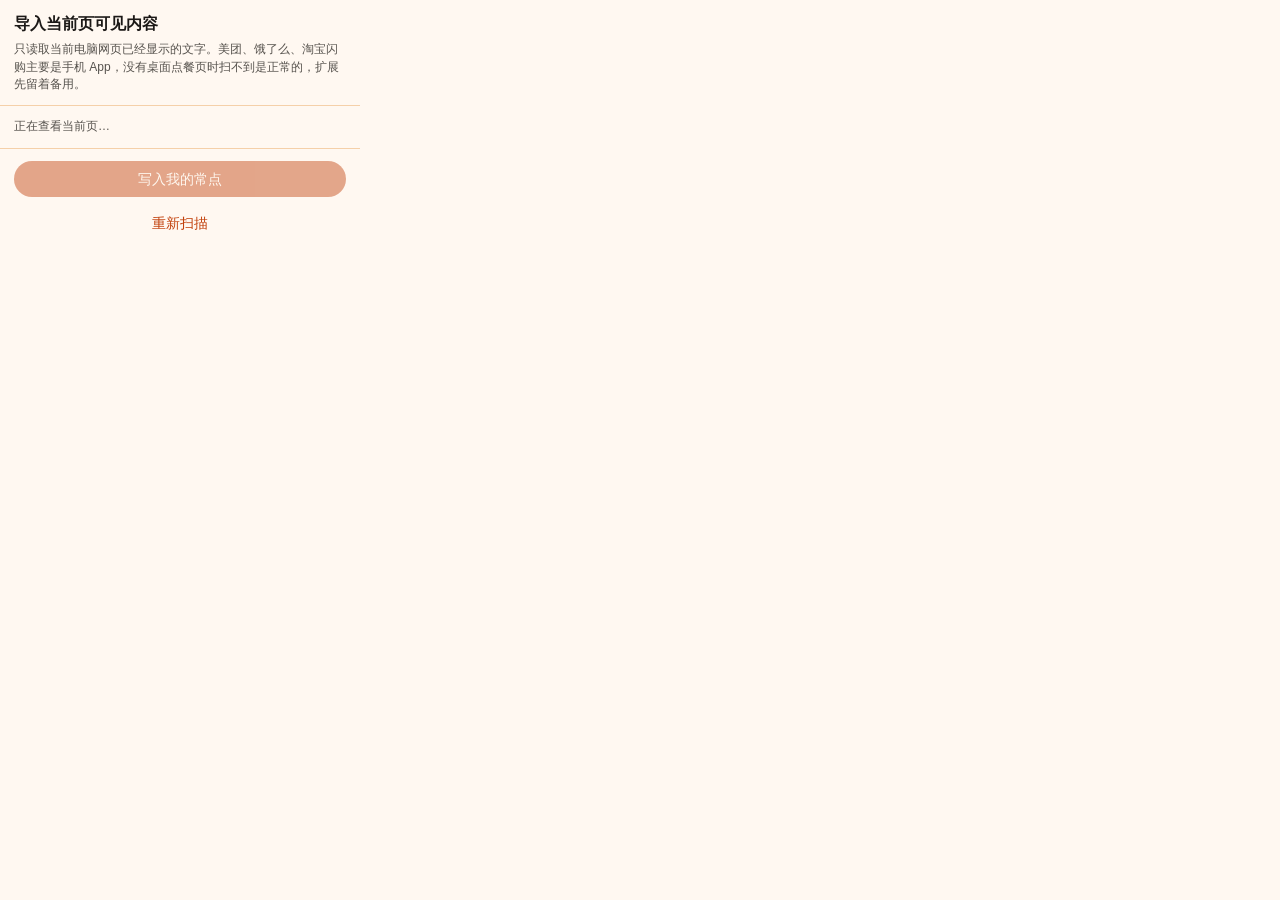
<file: extension/popup.html>
<!DOCTYPE html>
<html lang="zh-CN">
  <head>
    <meta charset="UTF-8" />
    <title>导入当前页</title>
    <link rel="stylesheet" href="./popup.css" />
  </head>
  <body>
    <header>
      <h1>导入当前页可见内容</h1>
      <p class="hint">只读取当前电脑网页已经显示的文字。美团、饿了么、淘宝闪购主要是手机 App，没有桌面点餐页时扫不到是正常的，扩展先留着备用。</p>
    </header>
    <main>
      <p class="status" id="status">正在查看当前页…</p>
      <form id="list" class="list"></form>
    </main>
    <footer>
      <button class="primary" id="import" type="button" disabled>写入我的常点</button>
      <button class="ghost" id="rescan" type="button">重新扫描</button>
    </footer>
    <script type="module" src="./popup.js"></script>
  </body>
</html>
</file>
<file: extension/popup.css>
:root {
  --color-primary: #c2410c;
  --color-on-primary: #fff7ed;
  --color-background: #fff8f1;
  --color-foreground: #1c1917;
  --color-muted: #57534e;
  --color-border: #f5d0a9;
  --color-card: #ffffff;
}

* {
  box-sizing: border-box;
}

body {
  margin: 0;
  width: 360px;
  font: 14px/1.45 "Segoe UI", "PingFang SC", "Microsoft YaHei", sans-serif;
  color: var(--color-foreground);
  background: var(--color-background);
}

header,
main,
footer {
  padding: 12px 14px;
}

header {
  border-bottom: 1px solid var(--color-border);
}

h1 {
  margin: 0 0 6px;
  font-size: 16px;
}

.hint,
.status {
  margin: 0;
  color: var(--color-muted);
  font-size: 12px;
}

.status {
  min-height: 1.4em;
}

.list {
  max-height: 320px;
  overflow: auto;
  display: grid;
  gap: 8px;
}

.card {
  display: grid;
  grid-template-columns: auto 1fr;
  gap: 8px;
  padding: 8px;
  background: var(--color-card);
  border: 1px solid var(--color-border);
  border-radius: 12px;
}

.card input[type="text"],
.card input[type="number"] {
  width: 100%;
  margin-top: 4px;
  border: 1px solid var(--color-border);
  border-radius: 8px;
  padding: 4px 6px;
  font: inherit;
}

.fields {
  display: grid;
  gap: 4px;
}

footer {
  display: grid;
  gap: 8px;
  border-top: 1px solid var(--color-border);
}

button {
  border: 0;
  border-radius: 999px;
  padding: 8px 12px;
  font: inherit;
  cursor: pointer;
}

.primary {
  background: var(--color-primary);
  color: var(--color-on-primary);
}

.ghost {
  background: transparent;
  color: var(--color-primary);
}

button:disabled {
  opacity: 0.45;
  cursor: not-allowed;
}
</file>
